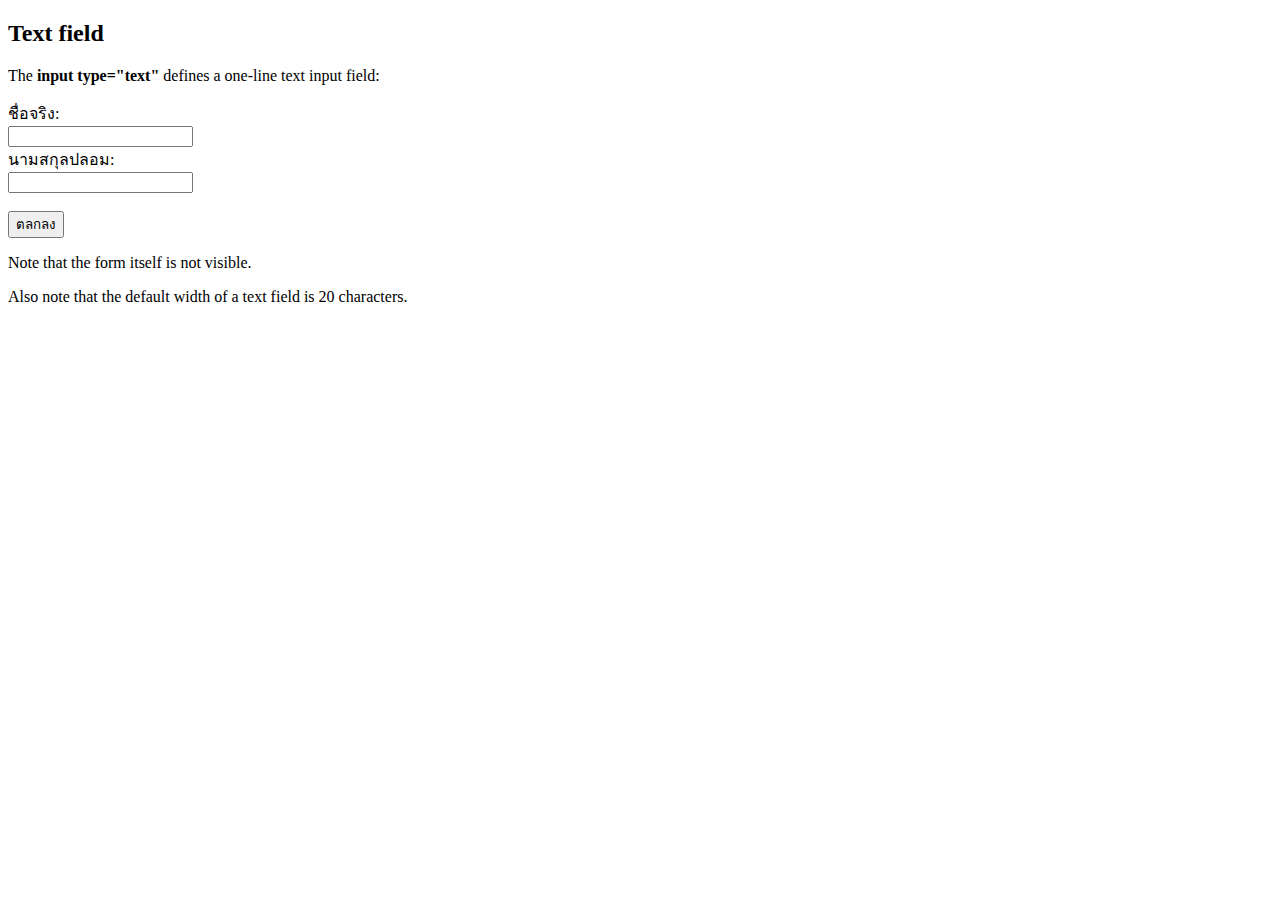
<file: tese.html>
<!DOCTYPE html>
<html>
<body>

<h2>Text field</h2>
<p>The <strong>input type="text"</strong> defines a one-line text input field:</p>

<form action="/action_page.php">
  <label for="fname">ชื่อจริง:</label><br>
  <input type="text" id="fname" name="fname"><br>
  <label for="lname">นามสกุลปลอม:</label><br>
  <input type="text" id="lname" name="lname"><br><br>
  <input type="submit" value="ตลกลง">
</form>

<p>Note that the form itself is not visible.</p>
<p>Also note that the default width of a text field is 20 characters.</p>

</body>
</html>
</file>
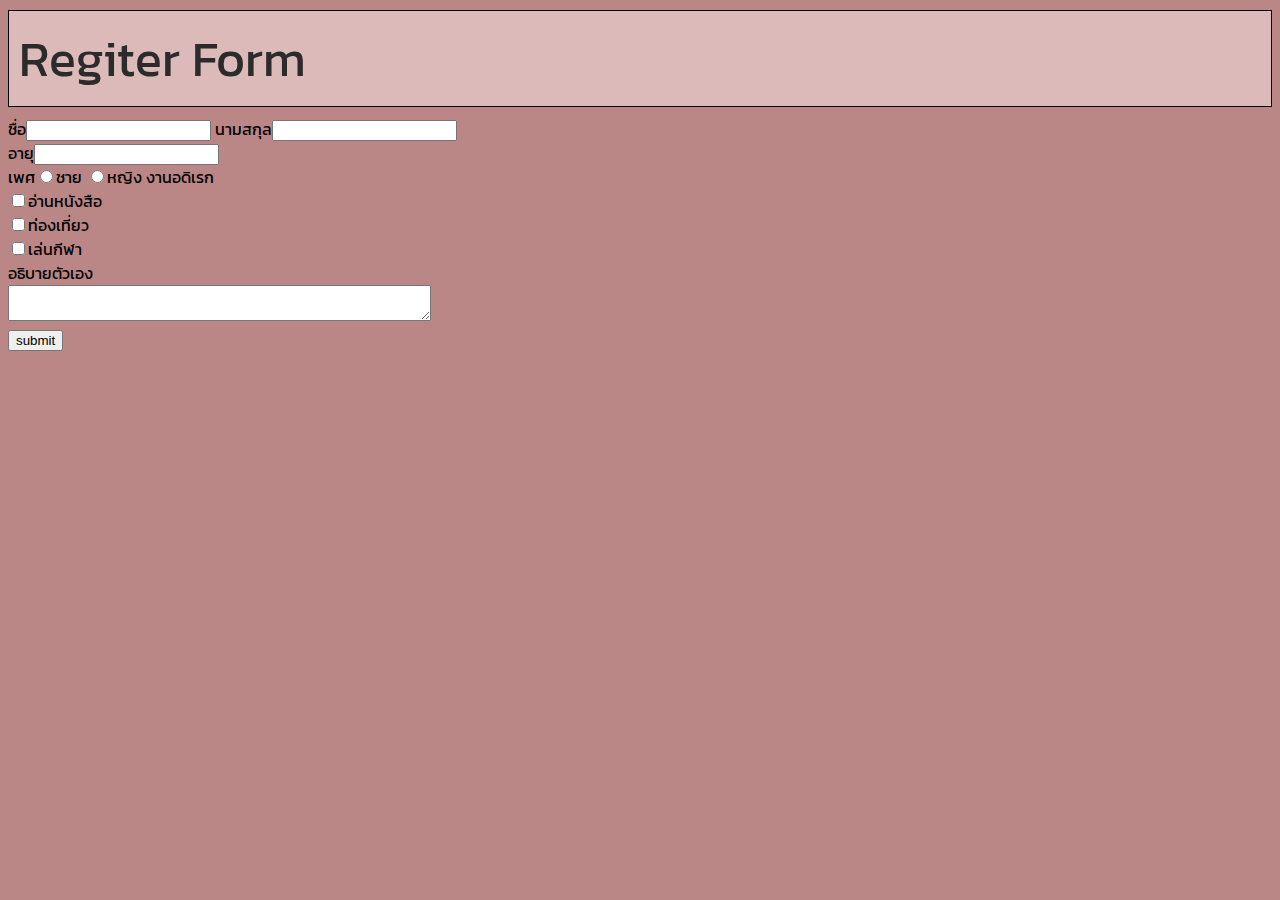
<file: tese2.html>
<!DOCTYPE html>
<html lang="en">
<head>
  <!--ส่วนที่ไม่แสดงออกไปในหน้านจอ ของ Browser-->

  <meta charset="UTF-8">
  <meta name="viewport" content="width=device-width, initial-scale=1.0">
  <title>Document</title>
  <style>
    /* 1.แต่งใคร (id class DOM)2.แต่งอะไร*/
    body {
      background-color: rgba(173, 110, 110, 0.836);
    }
    #regiter{
      color: #2c2b2b;
    font-size: 50px;
    padding-top: 10px;
    padding-bottom: 10px;
    margin-top: 10px;
    margin-bottom: 10px;
    background-color: #ddbaba;
    border: 1px solid black;
    padding-left: 10px;
    }
    @font-face {
      font-family: 'Kanit';
      src: url('./Kanit/Kanit-Regular.ttf') format('truetype');
    }  
    body{
      font-family: 'Kanit',sans-serif
    }
  </style>
</head>
<body>
  <!-- ส่วนที่แสดงออกไปหน้าจอ ของ Browser-->
  <!-- From -->
  <div id ="regiter">Regiter Form </div>
  ชื่อ<input class="form" type="text"> 
  นามสกุล<input type="text"> <br>
  อายุ<input type="number"><br>
  เพศ<input type="radio" name="gender"Value="male">ชาย
      <input type="radio" name="gender"Value="feamle">หญิง
งานอดิเรก<br>
<input type="checkbox" name="hoyby"value="reading">อ่านหนังสือ<br>
<input type="checkbox" name="hoyby"value="traveding">ท่องเที่ยว<br>
<input type="checkbox" name="hoyby"value="sports">เล่นกีฬา<br>
อธิบายตัวเอง<br>
<textarea row="4" cols="50"></textarea><br>
<input type="submit"value="submit">

</body>
</html>
</file>
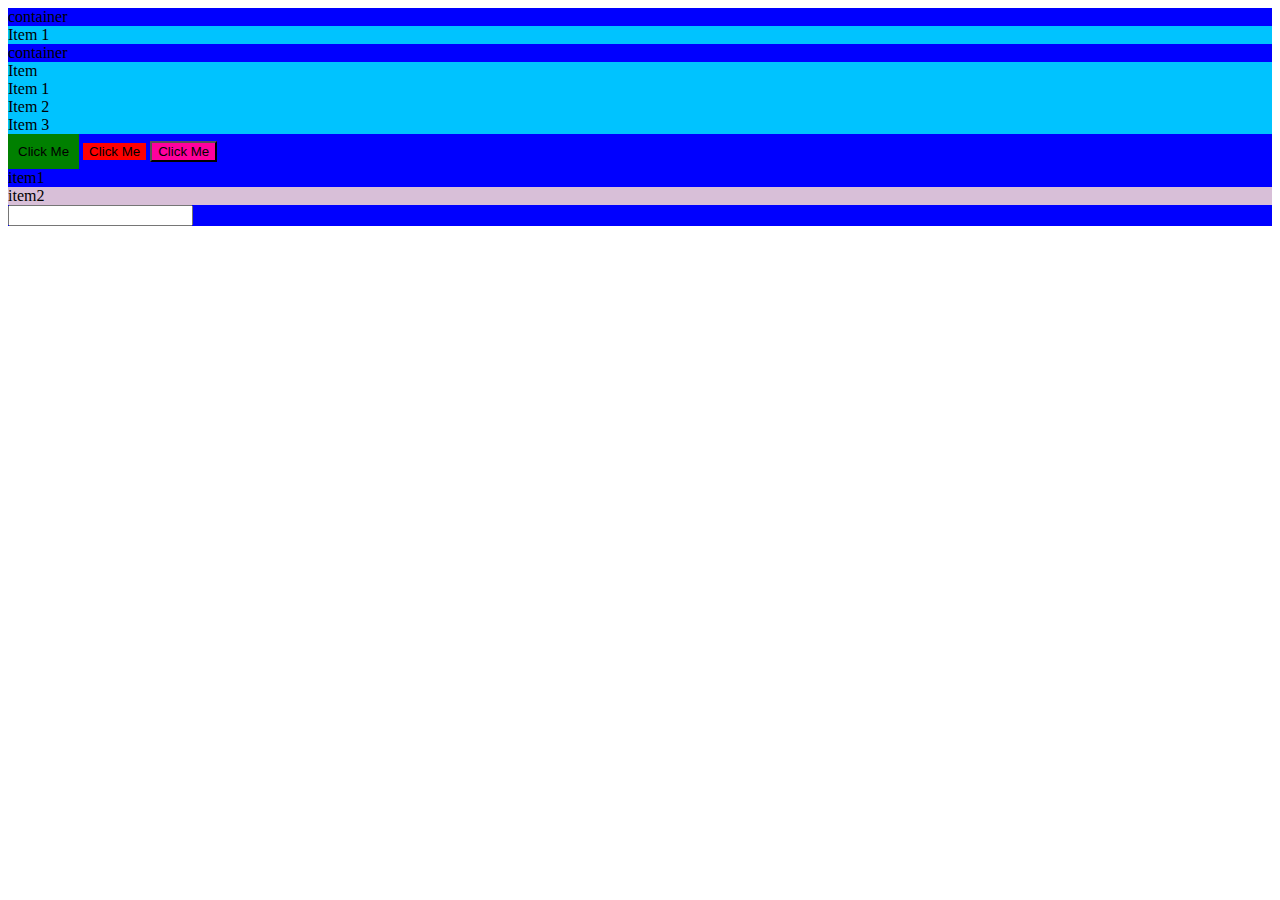
<file: test3.html>
<!DOCTYPE html>
<html lang="en">
<head>
    <meta charset="UTF-8">
    <meta name="viewport" content="width=device-width, initial-scale=1.0">
    <title>Document</title>
    <style>
        .container{
            background-color: blue;
        }
        .container .item{
            background-color: rgb(0, 195, 255);
        }
        .button{
            background-color: green;
            border: 0px;
            padding: 10px;
        }
        .button-active{
            background-color: red;
            border: 10px;
        }
        .button-danger{
            background-color: rgb(255, 0, 157);
        }
        .item1 + .item2{
            background-color: thistle;
        }
    </style>
</head>
<body>
    <!--item เป็นลูกค้าของ container-->
    <div class = "container">
        container
        <div class="item">
            Item 1
        </div>
    <!--item เป็นลูกค้า container แค้ชั้นเดียว-->    
    <div class="main-container">
        container
      <div class="item">
            Item 
         </div>  
         <div class="item">
            Item 1
         </div>
         <div class="item">
            Item 2
         </div>
         <div class="item">
            Item 3
         </div>
    </div>

    <button class="button">Click Me</button>
    <button class="button-active">Click Me</button>
    <button class="button-danger">Click Me</button>

    <div class ="item1">item1</div>
    <div class ="item2">item2</div>

    <input type="text" name="firstname">
    
</body>
</html>
</file>
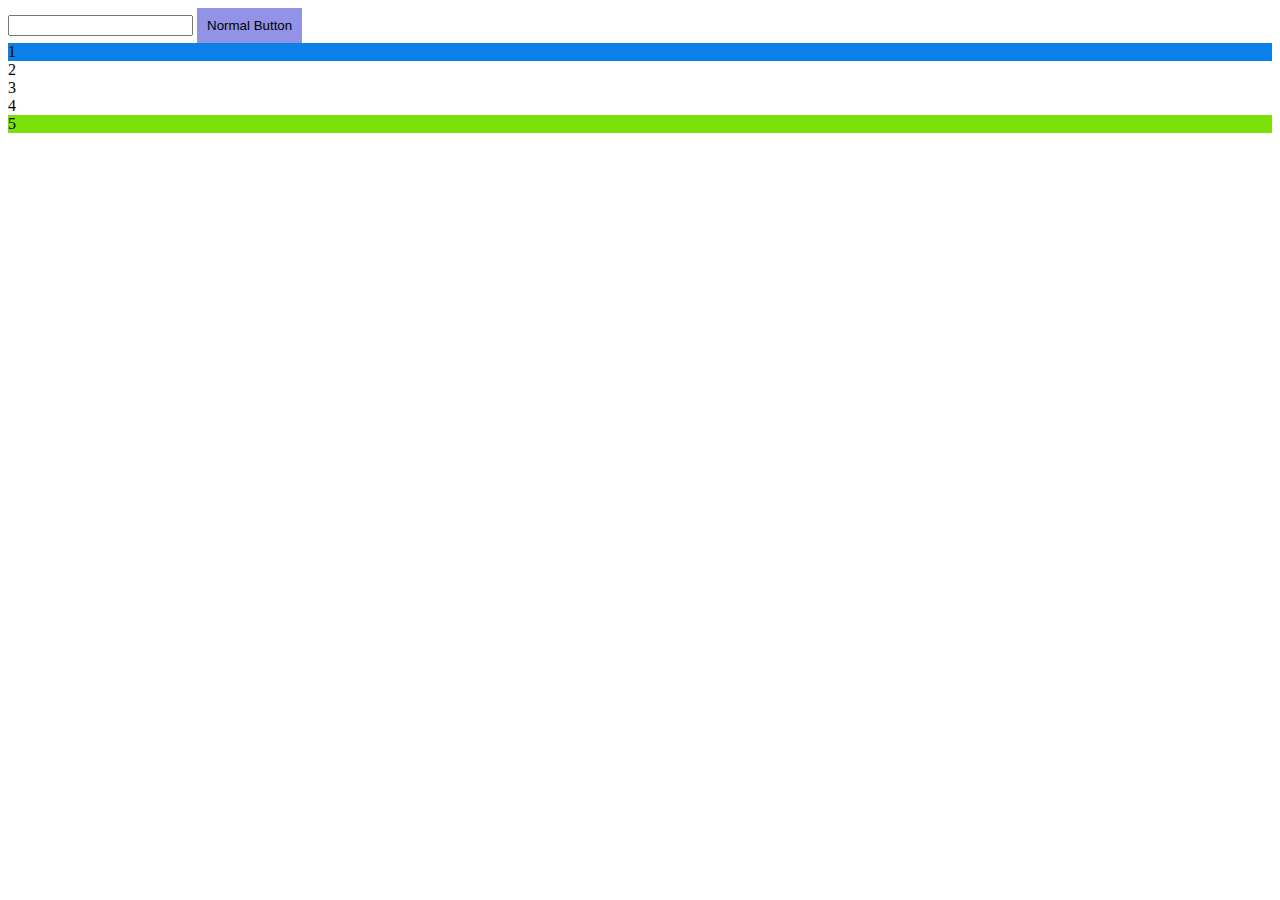
<file: test4.html>
<!DOCTYPE html>
<html lang="en">
<head>
    <meta charset="UTF-8">
    <meta name="viewport" content="width=device-width, initial-scale=1.0">
    <title>Document</title>
    <style> 
        .button{
            background-color: rgb(146, 146, 231);
            border: 0;
            padding: 10px;
        }
        .button:hover{
            background-color: rgb(220, 230, 93);
        }
        .button:active{
            background-color: brown;
        }
        input:focus{
            background-color: blueviolet;
        }
        .container .item:first-child{
            background-color: rgb(11, 128, 230);
        } 
        .container .item:last-child{
            background-color: rgb(124, 224, 10);
         } 
        .container .item:nth-child{
            background-color: rgb(11, 219, 28);
        }
        .container .item:nth-child{
            background-color: rgb(235, 16, 89);
        }
              
        </style>
</head>
<body>
    <!-- วาง คลิ้ก -->
     <input type="text">
    <button class="button">Normal Button</button>

    <div class="container">
        <div class ="item">1</div>
        <div class ="item">2</div>
        <div class ="item">3</div>
        <div class ="item">4</div>
        <div class ="item">5</div>
    </div>
    
</body>
</html>
</file>
